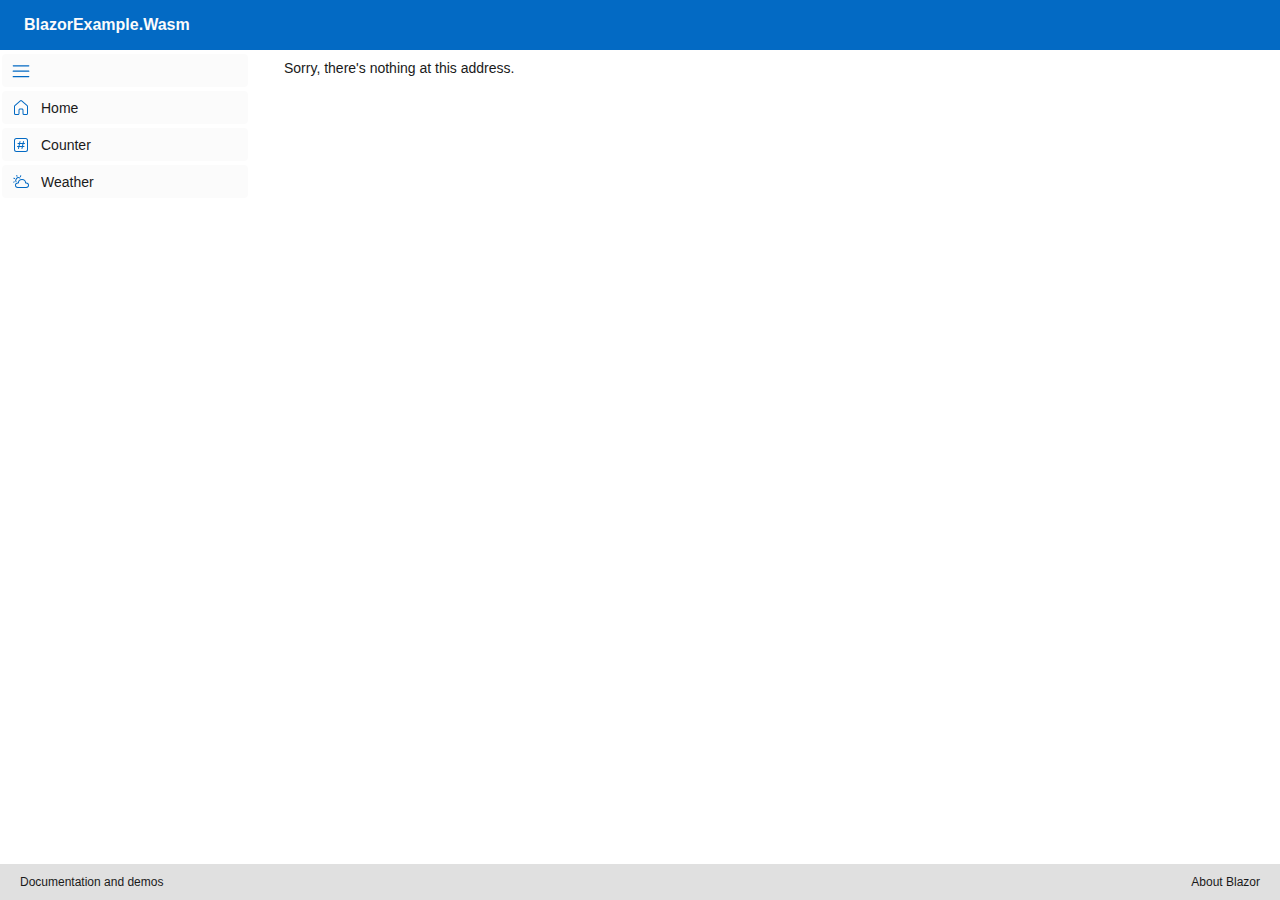
<file: src/BlazorExample.Wasm/wwwroot/index.html>
<!DOCTYPE html>
<html lang="en">

<head>
    <meta charset="utf-8" />
    <meta name="viewport" content="width=device-width, initial-scale=1.0" />
    <title>BlazorExample.Wasm</title>
    <base href="/" />
    <link href="_content/Microsoft.FluentUI.AspNetCore.Components/css/reboot.css" rel="stylesheet" />
    <link rel="stylesheet" href="css/app.css" />
    <link rel="icon" type="image/x-icon" href="favicon.ico" />
    <link href="BlazorExample.Wasm.styles.css" rel="stylesheet" />
</head>

<body>
    <div id="app">
        <svg class="loading-progress">
            <circle r="40%" cx="50%" cy="50%" />
            <circle r="40%" cx="50%" cy="50%" />
        </svg>
        <div class="loading-progress-text"></div>
    </div>

    <div id="blazor-error-ui">
        An unhandled error has occurred.
        <a href="." class="reload">Reload</a>
        <span class="dismiss">🗙</span>
    </div>
    <script src="_framework/blazor.webassembly.js"></script>
</body>

</html>
</file>
<file: src/BlazorExample.Wasm/wwwroot/css/app.css>
@import '/_content/Microsoft.FluentUI.AspNetCore.Components/css/reboot.css';

body {
    --body-font: "Segoe UI Variable", "Segoe UI", sans-serif;
    font-family: var(--body-font);
    font-size: var(--type-ramp-base-font-size);
    line-height: var(--type-ramp-base-line-height);
    margin: 0;
}

.navmenu-icon {
    display: none;
}

.main {
    min-height: calc(100dvh - 86px);
    color: var(--neutral-foreground-rest);
    align-items: stretch !important;
}

.body-content {
    align-self: stretch;
    height: unset !important;
    display: flex;
}

.content {
    padding: 0.5rem 1.5rem;
    align-self: stretch !important;
}

footer {
    display: grid;
    grid-template-columns: 10px auto auto 10px;
    background: var(--neutral-layer-4);
    color: var(--neutral-foreground-rest);
    align-items: center;
    padding: 10px 10px;
}

    footer .link1 {
        grid-column: 2;
        justify-content: start;
    }

    footer .link2 {
        grid-column: 3;
        justify-self: end;
    }

    footer a {
        color: var(--neutral-foreground-rest);
        text-decoration: none;
    }

        footer a:focus {
            outline: 1px dashed;
            outline-offset: 3px;
        }

        footer a:hover {
            text-decoration: underline;
        }

.alert {
    border: 1px dashed var(--accent-fill-rest);
    padding: 5px;
}


#blazor-error-ui {
    background: lightyellow;
    bottom: 0;
    box-shadow: 0 -1px 2px rgba(0, 0, 0, 0.2);
    display: none;
    left: 0;
    padding: 0.6rem 1.25rem 0.7rem 1.25rem;
    position: fixed;
    width: 100%;
    z-index: 1000;
    margin: 20px 0;
}

    #blazor-error-ui .dismiss {
        cursor: pointer;
        position: absolute;
        right: 0.75rem;
        top: 0.5rem;
    }

.blazor-error-boundary {
    background: url([data-uri]) no-repeat 1rem/1.8rem, #b32121;
    padding: 1rem 1rem 1rem 3.7rem;
    color: white;
}

    .blazor-error-boundary::before {
        content: "An error has occurred. "
    }

.loading-progress {
    position: relative;
    display: block;
    width: 8rem;
    height: 8rem;
    margin: 20vh auto 1rem auto;
}

    .loading-progress circle {
        fill: none;
        stroke: #e0e0e0;
        stroke-width: 0.6rem;
        transform-origin: 50% 50%;
        transform: rotate(-90deg);
    }

        .loading-progress circle:last-child {
            stroke: #1b6ec2;
            stroke-dasharray: calc(3.141 * var(--blazor-load-percentage, 0%) * 0.8), 500%;
            transition: stroke-dasharray 0.05s ease-in-out;
        }

.loading-progress-text {
    position: absolute;
    text-align: center;
    font-weight: bold;
    inset: calc(20vh + 3.25rem) 0 auto 0.2rem;
}

    .loading-progress-text:after {
        content: var(--blazor-load-percentage-text, "Loading");
    }

code {
    color: #c02d76;
}

@media (max-width: 600px) {
    .main {
        flex-direction: column !important;
        row-gap: 0 !important;
    }

    nav.sitenav {
        width: 100%;
        height: 100%;
    }

    #main-menu {
        width: 100% !important;
    }

        #main-menu > div:first-child:is(.expander) {
            display: none;
        }

    .navmenu {
        width: 100%;
    }

    #navmenu-toggle {
        appearance: none;
    }

        #navmenu-toggle ~ nav {
            display: none;
        }

        #navmenu-toggle:checked ~ nav {
            display: block;
        }

    .navmenu-icon {
        cursor: pointer;
        z-index: 10;
        display: block;
        position: absolute;
        top: 15px;
        right: 20px;
        width: 20px;
        height: 20px;
        border: none;
    }
}
</file>
